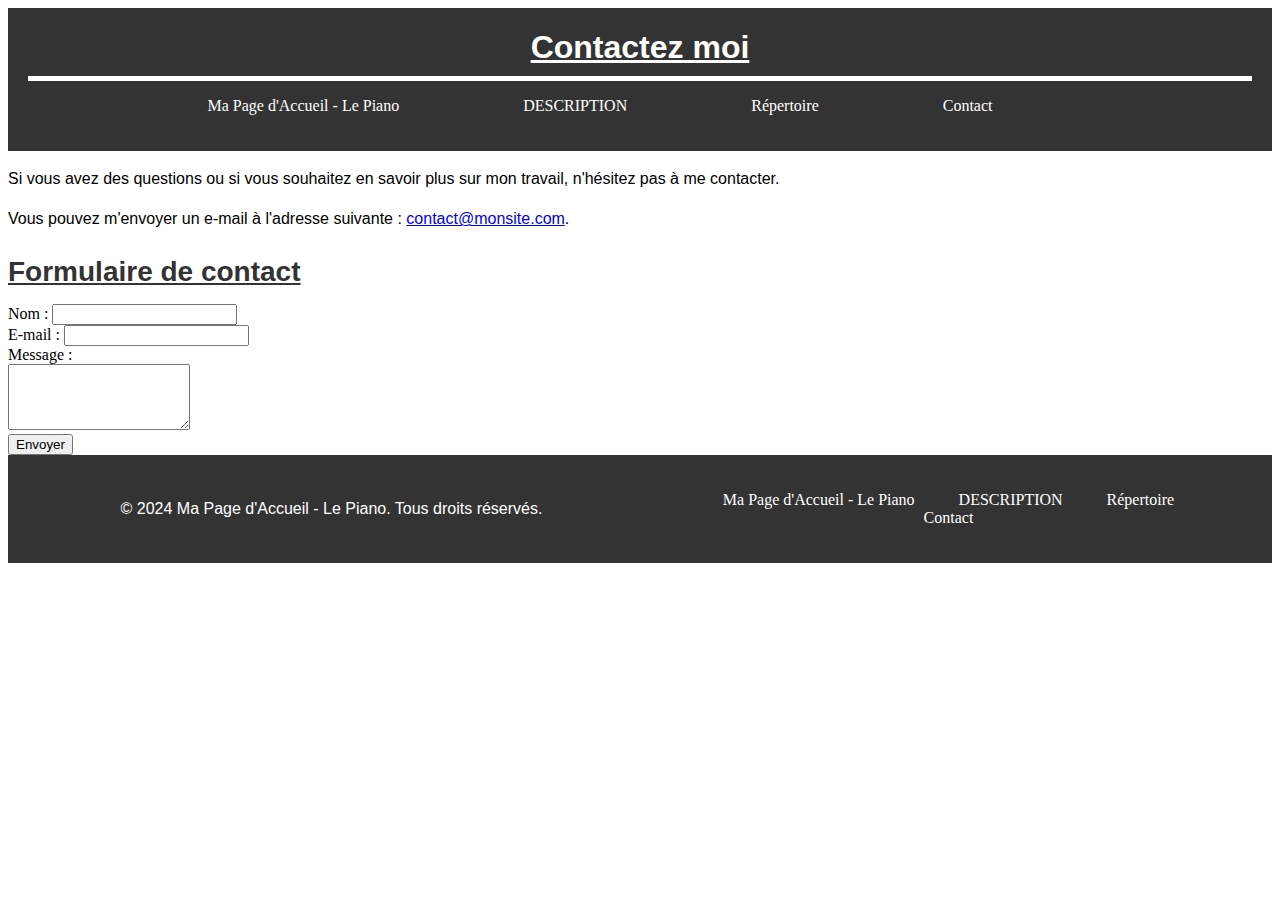
<file: MYSITE2/contact.html>
<!DOCTYPE html>
<html>
<head>
  <meta charset="UTF-8">
  <title>Contact</title>
  <link rel="stylesheet" type="text/css" href="css/sitecsspooee.css">
</head>
<body>
  <header id="entete">
    <h1>Contactez moi</h1>
    <nav>
      <ul class="menu">
        <li><a href="index.html" target="_blank">Ma Page d'Accueil - Le Piano</a></li>
		<li><a href="description.html" target="_blank">DESCRIPTION</a></li>
		<li><a href="repertoir.html" target="_blank">Répertoire</a></li>
		<li><a href="contact.html" target="_blank">Contact</a></li>   
      </ul>
    </nav>
  </header>
  <p>Si vous avez des questions ou si vous souhaitez en savoir plus sur mon travail, n'hésitez pas à me contacter.</p>
  <p>Vous pouvez m'envoyer un e-mail à l'adresse suivante : <a href="mailto:komlankevin@gmail.com">contact@monsite.com</a>.</p>
  
  <h2>Formulaire de contact</h2>
  <form action="envoyer_message.php" method="post">
    <label for="nom">Nom :</label>
    <input type="text" id="nom" name="nom" required><br>
    
    <label for="email">E-mail :</label>
    <input type="email" id="email" name="email" required><br>
    
    <label for="message">Message :</label><br>
    <textarea id="message" name="message" rows="4" required></textarea><br>
    
    <input type="submit" value="Envoyer">
  </form>
    <footer>
    <p>&copy; 2024 Ma Page d'Accueil - Le Piano. Tous droits réservés.</p>

   <nav>
      <ul class="menu1">
         <li><a href="index.html" target="_blank">Ma Page d'Accueil - Le Piano</a></li>
		<li><a href="description.html" target="_blank">DESCRIPTION</a></li>
		<li><a href="repertoir.html" target="_blank">Répertoire</a></li>
		<li><a href="contact.html" target="_blank">Contact</a></li>   
      </ul>
    </nav>
  </footer>
</body>
</html>
</file>
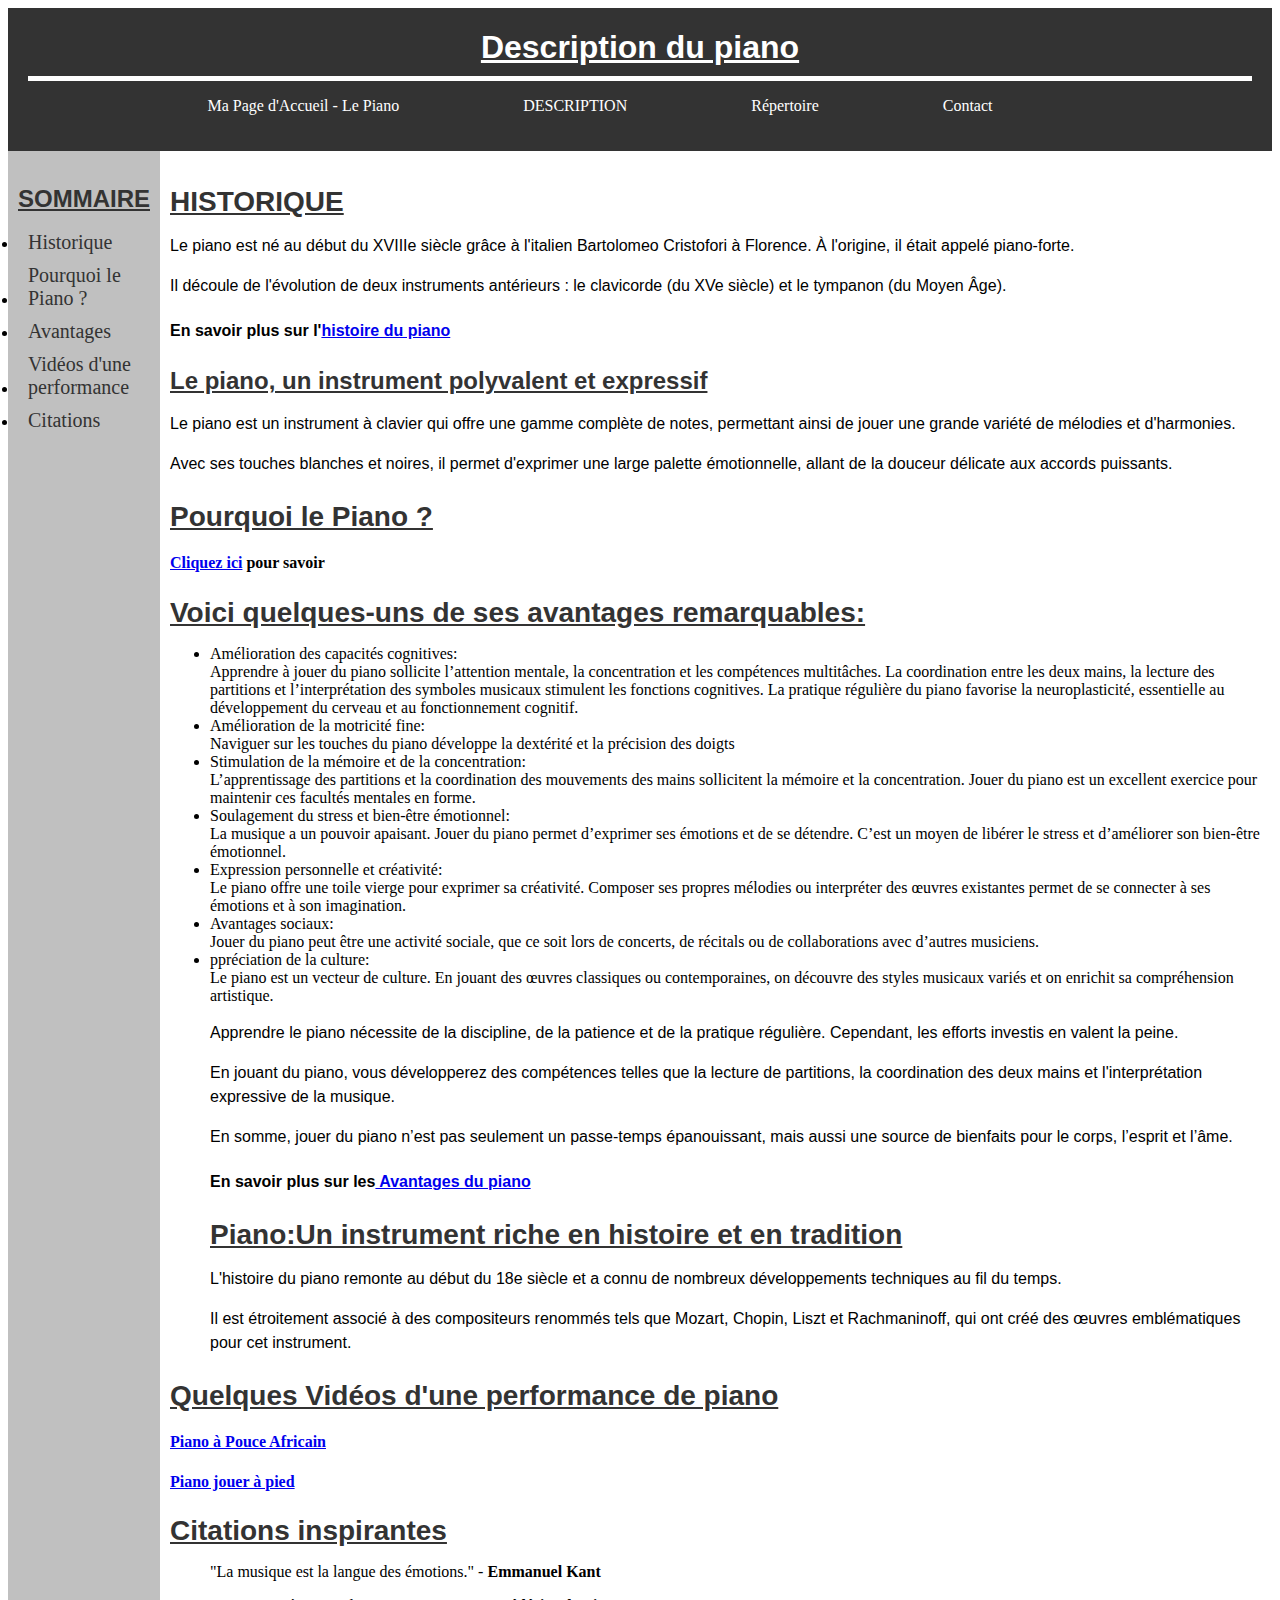
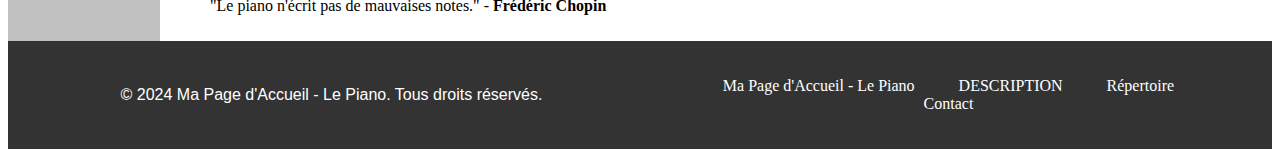
<file: MYSITE2/description.html>
<!DOCTYPE html>
<html lang="fr">
<head>
  <meta charset="UTF-8">
  <title>DESCRIPTION</title>
    <link rel="stylesheet" type="text/css" href="css/sitecsspooee.css">
</head>
<body>
 <header id="entete">
    <h1>Description du piano</h1>
    <nav>
      <ul class="menu">
        <li><a href="index.html" target="_blank">Ma Page d'Accueil - Le Piano</a></li>
		<li><a href="description.html" target="_blank">DESCRIPTION</a></li>
		<li><a href="repertoir.html" target="_blank">Répertoire</a></li>
		<li><a href="contact.html" target="_blank">Contact</a></li>   
      </ul>
    </nav>
  </header>
  <div id="contenu">
    <aside id="menu-lateral">
	<h3>SOMMAIRE</h3>
      <li><a href="#section1">Historique</a></li>
      <li><a href="#section2">Pourquoi le Piano ?</a></li>
	  <li><a href="#section3">Avantages</a></li>
	  <li><a href="#section4">Vidéos d'une performance</a></li></li>
	  <li><a href="#section5">Citations</a></li>
    </aside>

  <main id="contenu-principal">
	<section id="section1">
		<h2>HISTORIQUE</h2>
		 <p> Le piano est né au début du XVIIIe siècle grâce à l'italien Bartolomeo Cristofori à Florence. À l'origine, il était appelé piano-forte.
         <p>Il découle de l'évolution de deux instruments antérieurs : le clavicorde (du XVe siècle) et le tympanon (du Moyen Âge).
		 <h4><p>En savoir plus sur l'<a href="https://cours.piano-academie.com/mag/conseils/histoire-du-piano ">histoire du piano</a></h4>
      <h3>Le piano, un instrument polyvalent et expressif</h3>
      <p>Le piano est un instrument à clavier qui offre une gamme complète de notes, permettant ainsi de jouer une grande variété de mélodies et d'harmonies.</p>
      <p>Avec ses touches blanches et noires, il permet d'exprimer une large palette émotionnelle, allant de la douceur délicate aux accords puissants.</p>
    </section>

    <section id="section2">
		<h2>Pourquoi le Piano ? </h2>
          <p><h4><a href="https://youtu.be/WSzclW-WWwo">Cliquez ici</a> pour savoir</h4></p>
	</section>
	
	<section id="section3">
	<h2>Voici quelques-uns de ses avantages remarquables:</h2>
		<ul>
		  <li>Amélioration des capacités cognitives:</li></b>
			 Apprendre à jouer du piano sollicite l’attention mentale, la concentration et les compétences multitâches. La coordination entre les deux mains, la lecture des partitions et l’interprétation des symboles musicaux stimulent les fonctions cognitives.
			 La pratique régulière du piano favorise la neuroplasticité, essentielle au développement du cerveau et au fonctionnement cognitif.
		  <li>Amélioration de la motricité fine:</li></b>
			 Naviguer sur les touches du piano développe la dextérité et la précision des doigts
		 <li>Stimulation de la mémoire et de la concentration:</li>
			L’apprentissage des partitions et la coordination des mouvements des mains sollicitent la mémoire et la concentration. Jouer du piano est un excellent exercice pour maintenir ces facultés mentales en forme.
		<li>Soulagement du stress et bien-être émotionnel:</li>
			La musique a un pouvoir apaisant. Jouer du piano permet d’exprimer ses émotions et de se détendre. C’est un moyen de libérer le stress et d’améliorer son bien-être émotionnel.
		<li>Expression personnelle et créativité:</li>
			Le piano offre une toile vierge pour exprimer sa créativité. Composer ses propres mélodies ou interpréter des œuvres existantes permet de se connecter à ses émotions et à son imagination.
		<li>Avantages sociaux:</li>
			Jouer du piano peut être une activité sociale, que ce soit lors de concerts, de récitals ou de collaborations avec d’autres musiciens.
		<li>ppréciation de la culture:</li>
			Le piano est un vecteur de culture. En jouant des œuvres classiques ou contemporaines, on découvre des styles musicaux variés et on enrichit sa compréhension artistique.
			<p>Apprendre le piano nécessite de la discipline, de la patience et de la pratique régulière. Cependant, les efforts investis en valent la peine.</p>
      <p>En jouant du piano, vous développerez des compétences telles que la lecture de partitions, la coordination des deux mains et l'interprétation expressive de la musique.</p>
		<p>En somme, jouer du piano n’est pas seulement un passe-temps épanouissant, mais aussi une source de bienfaits pour le corps, l’esprit et l’âme.</p>
	 <h4><p>En savoir plus sur les<a href="https://www.pianobook.io/fr/blog/avantages-de-lapprentissage-et-de-la-pratique-du-piano/ "> Avantages du piano</a></h4>
	 <h2>Piano:Un instrument riche en histoire et en tradition</h2>
      <p>L'histoire du piano remonte au début du 18e siècle et a connu de nombreux développements techniques au fil du temps.</p>
      <p>Il est étroitement associé à des compositeurs renommés tels que Mozart, Chopin, Liszt et Rachmaninoff, qui ont créé des œuvres emblématiques pour cet instrument.</p>
  </section>
 
	<section id="section4">
	   <h2>Quelques Vidéos d'une performance de piano</h2>
	    <nav>
		<h4><a href="https://www.youtube.com/watch?v=5yI7Z6z-cc0">Piano à Pouce Africain</a></h4>
		<h4><a href="https://www.youtube.com/watch?v=lVLH_BOucJ4">Piano jouer à pied</a></h4>
		</nav>
	</section>
  
  <section id="section5">
    <h2>Citations inspirantes</h2>
       <blockquote>
          "La musique est la langue des émotions." - <strong>Emmanuel Kant</strong>
       </blockquote>
       <blockquote>
          "Le piano n'écrit pas de mauvaises notes." - <strong>Frédéric Chopin</strong>
       </blockquote>
  </section>
  </main>
  </div>
  <footer>
    <p>&copy; 2024 Ma Page d'Accueil - Le Piano. Tous droits réservés.</p>

   <nav>
      <ul class="menu1">
         <li><a href="index.html" target="_blank">Ma Page d'Accueil - Le Piano</a></li>
		<li><a href="description.html" target="_blank">DESCRIPTION</a></li>
		<li><a href="repertoir.html" target="_blank">Répertoire</a></li>
		<li><a href="contact.html" target="_blank">Contact</a></li>   
      </ul>
    </nav>
  </footer>
</body>
</html>
</file>
<file: MYSITE2/css/sitecsspooee.css>
/* Styles pour l'en-tête */
#entete {
  background-color: #333333; /* Couleur de fond */
  color: white;
  padding: 20px;
  text-align: center;
  font-family: "Times New Roman", Georgia, serif;
}

#entete h1 {
  margin: 0;
  color: #fff;
  border-bottom: 5px solid white; /* Ligne de séparation entre le titre et les liens */
  padding-bottom: 10px; /* Espacement entre la ligne et le titre */
}

.menu li {
  display: inline;
  margin-right: 120px; /* Espacement entre les liens */
  list-style: none;
  font-family: "Times New Roman", Georgia, serif;
}

.menu a {
  color: #ffffff; /* Couleur des liens */
  text-decoration: none;
  position: relative;
}

.menu a::after {
  content: '';
  position: absolute;
  width: 100%;
  height: 4px; /* Hauteur du trait */
  bottom: -2px;
  left: 0;
  background-color: orange; /* Couleur du trait */
  transform: scaleX(0); /* Trait invisible par défaut */
  transform-origin: left center;
  transition: transform 0.3s ease; /* Animation de l'agrandissement */
}

.menu a:hover::after {
  transform: scaleX(1); /* Agrandissement du trait au survol */
}
/* Styles pour les liens internes en blocs latéraux */
#contenu {
  display: flex;
  
}
/* Titres */
h1, h2, h3 {
  font-family: Arial, sans-serif;
  font-weight: bold;
  color: #333;
  text-decoration: underline; /* Souligne les titres */
}

h1 {
  font-size: 32px;
  line-height: 1.2;
  margin-bottom: 20px;
}

h2 {
  font-size: 28px;
  line-height: 1.2;
  margin-bottom: 16px;
}

h3 {
  font-size: 24px;
  line-height: 1.2;
  margin-bottom: 12px;
}

/* Paragraphes */
p {
  font-family: Arial, sans-serif;
  font-size: 16px;
  line-height: 1.5;
  margin-bottom: 16px;
  list-style-type: disc; /* Ajoute des puces aux paragraphes */
}
img {
  width: 30%; /* Réduit la largeur de l'image à 30% de la largeur disponible */
  height: auto; /* Maintient le ratio d'aspect de l'image */
}
#menu-lateral {
  width: 200px;
  background-color: silver;
  padding: 10px;
  box-sizing: border-box;
}

#menu-lateral a {
  display: inline-block;
  text-decoration: none;
  color: #333;
  padding: 5px 10px;
  font-family: "Times New Roman", Georgia, serif;
  font-size: 20px;
  position: relative;
}

#menu-lateral a::after {
  content: "";
  position: absolute;
  top: 50%;
  left: 50%;
  transform: translate(-50%, -50%);
  width: 100%;
  height: 100%;
  border: 6px solid yellow;
  opacity: 0;
  transition: opacity 0.3s ease; /* Ajoute une transition fluide */
}

#menu-lateral a:hover::after {
  opacity: 1; /* Rend le trait visible au survol */
}
/* Styles pour le contenu principal */
#contenu-principal {
  flex-grow: 1;
  padding: 10px;
  box-sizing: border-box;
}
/* Styles pour le pied de page */
footer {
  background-color: #333;
  color: #fff;
  padding: 20px;
  text-align: center;
  display: grid;
  grid-template-columns: repeat(auto-fit, minmax(100px, 1fr));
  gap: 10px;
  align-items: center;
}

footer a {
  text-decoration: none;
  color: #fff;
}
.menu1 li {
  display: inline;
  margin-right: 40px; /* Espacement entre les liens */
  list-style: none;
  font-family: "Times New Roman", Georgia, serif;
}

.menu1 a {
  color: #ffffff; /* Couleur des liens */
  text-decoration: none;
  position: relative;
}

.menu1 a::after {
  content: '';
  position: absolute;
  width: 100%;
  height: 4px; /* Hauteur du trait */
  bottom: -2px;
  left: 0;
  background-color: orange; /* Couleur du trait */
  transform: scaleX(0); /* Trait invisible par défaut */
  transform-origin: left center;
  transition: transform 0.3s ease; /* Animation de l'agrandissement */
}

.menu1 a:hover::after {
  transform: scaleX(1); /* Agrandissement du trait au survol */
}
</file>
